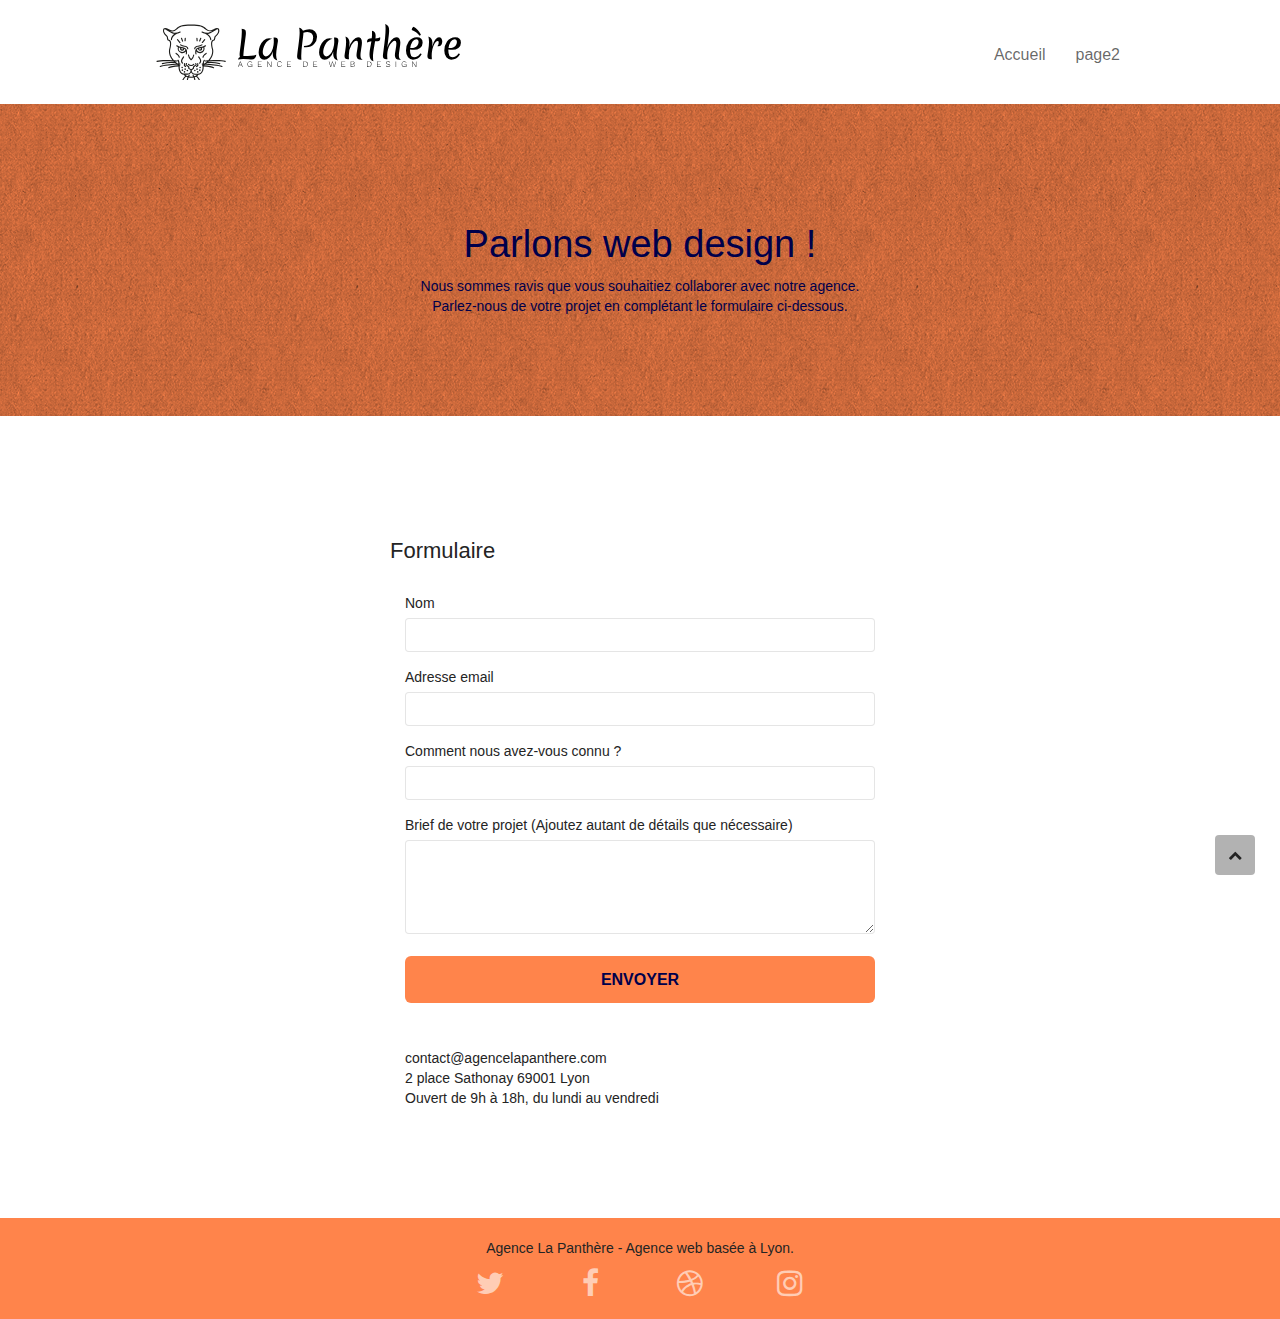
<file: page2.html>
<!doctype html>
<html lang="Fr-fr">
<head>
    <meta charset="UTF-8">
    <meta name="keywords" content="seo, google, site web, site internet, agence design paris, agence design, agence design,agence design,agence design,agence design,agence design,agence design,agence design,agence design">
    <meta name="description" content="Formulaire de contact pour nouveaux clients">
    <meta name="viewport" content="width=device-width, initial-scale=1.0, viewport-fit=cover">
    <meta name="robots" content="all">
	<link rel="shortcut icon" type="image/png" href="favicon.jpg">
    
	<link rel="stylesheet" href="https://maxcdn.bootstrapcdn.com/bootstrap/3.3.5/css/bootstrap.min.css">
	<link rel="stylesheet" type="text/css" href="style.css">
	<link rel="stylesheet" href="https://cdnjs.cloudflare.com/ajax/libs/font-awesome/4.7.0/css/font-awesome.min.css" integrity="sha512-SfTiTlX6kk+qitfevl/7LibUOeJWlt9rbyDn92a1DqWOw9vWG2MFoays0sgObmWazO5BQPiFucnnEAjpAB+/Sw==" crossorigin="anonymous" referrerpolicy="no-referrer"/>
	<link rel="stylesheet" type="text/css" href="./css/et-line.min.css">
	
    <script
  	src="https://code.jquery.com/jquery-2.1.0.min.js"
  	integrity="sha256-8oQ1OnzE2X9v4gpRVRMb1DWHoPHJilbur1LP9ykQ9H0="
  	crossorigin="anonymous"></script>
  	<script src="https://maxcdn.bootstrapcdn.com/bootstrap/3.3.5/js/bootstrap.min.js" defer></script>
	<script src="./js/blocs.min.js"></script>
	<script src="./js/jqBootstrapValidation.min.js"></script>
	<script src="./js/formHandler.min.js"></script>

    <title>Fomulaire de contact</title>

    
<!-- Analytics -->
 
<!-- Analytics END -->
    
</head>
<!-- Principal conteneur -->
<body class="page-container">
    
<!-- bloc-0 -->
<header class="bloc bgc-white l-bloc " id="bloc-0">
	<div class="container bloc-sm">

		<nav class="navbar row">
			<div class="navbar-header">
				<a class="navbar-brand" href="index.html"><img src="img/agence-la-panthere-monochrome.svg" alt="paris web design logo agence web meilleure agence" class="logo" height="40" /></a>
				<button id="nav-toggle" type="button" class="ui-navbar-toggle navbar-toggle" data-toggle="collapse" aria-label="mobile-menu" data-target=".navbar-1">
					<span class="sr-only">Toggle navigation</span><span class="icon-bar"></span><span class="icon-bar"></span><span class="icon-bar"></span>
				</button>
			</div>
			<div class="collapse navbar-collapse navbar-1 special-dropdown-nav">
				<ul class="site-navigation nav navbar-nav">
					<li>
						<a href="index.html">Accueil</a>
					</li>
					<li>
						<a href="page2.html">page2</a>
					</li>
				</ul>
			</div>
		</nav>
	</div>
</header>
<!-- bloc-0 END -->
<main>
<!-- bloc-6 -->
<section class="bloc bg-dots-bg bg-repeat bgc-atomic-tangerine d-bloc bloc-bg-texture texture-paper" id="bloc-6">
	<div class="container bloc-lg">
		<div class="row">
			<div class="col-sm-12">
				<h1 class="text-center hero-bloc-text" style="color: #00004B!important;">
					Parlons web design !
				</h1>
				<p class="text-center mg-lg tight-width-whitespace" style="color: #00004B;">
					Nous sommes ravis que vous souhaitiez collaborer avec notre agence.<br>
					Parlez-nous de votre projet en complétant le formulaire ci-dessous.
				</p>
			</div>
		</div>
	</div>
</section>
<!-- bloc-6 END -->

<!-- bloc-7 -->
<section class="bloc bgc-white l-bloc" id="bloc-7">
	<div class="container bloc-lg">
		<div class="row form-center">
			<h2 style="padding-bottom: 16px;">Formulaire</h2>
			<div class="col-sm-6 form-question">
				<form id="form_1" novalidate>
					<div class="form-group">
						<label for="name">
							Nom
						</label>
						<input id="name" class="form-control" required />
					</div>
					<div class="form-group">
						<label for="email">
							Adresse email
						</label>
						<input id="email" class="form-control" type="email" required />
					</div>
					<div class="form-group">
						<label for="input_504">
							Comment nous avez-vous connu ?
						</label>
						<input class="form-control" type="email" required id="input_504" />
					</div>
					<div class="form-group">
						<label for="message">
							Brief de votre projet (Ajoutez autant de détails que nécessaire)<br>
						</label><textarea id="message" class="form-control" rows="4" cols="50" required></textarea>
					</div> 
					<button class="bloc-button btn btn-lg btn-block cta-hero btn-atomic-tangerine" type="submit" aria-label="send">
						Envoyer
					</button>
				</form>
			</div>
			<div class="col-sm-6">
				<p>
					contact@agencelapanthere.com<br>2 place Sathonay 69001 Lyon<br>Ouvert de 9h à 18h, du lundi au vendredi<br>
				</p>
			</div>
		</div>
	</div>
</section>
<!-- bloc-7 END -->

<!-- ScrollToTop Button -->
<a class="bloc-button btn btn-d scrollToTop" href="#bloc-0" aria-label="scrollToTop"><span class="fa fa-chevron-up"></span></a>
<!-- ScrollToTop Button END-->
</main>

<!-- Footer - bloc-8 -->
<footer class="bloc bgc-atomic-tangerine d-bloc" id="bloc-8">
	<div class="container bloc-sm">
		<div class="row">
			<div class="col-sm-12">
				<p class="text-center">
					Agence La Panthère - Agence web basée à Lyon.<br>
				</p>
				<div class="row row-no-gutters social">
					<div class="col-sm-3">
						<div class="text-center">
							<a class="social" href="index.html" aria-label="twitter"><span class="fa fa-twitter icon-md"></span></a>
						</div>
					</div>
					<div class="col-sm-3">
						<div class="text-center">
							<a class="social" href="index.html" aria-label="facebook"><span class="fa fa-facebook icon-md"></span></a>
						</div>
					</div>
					<div class="col-sm-3">
						<div class="text-center">
							<a class="social" href="index.html" aria-label="dribbble"><span class="fa fa-dribbble icon-md"></span></a>
						</div>
					</div>
					<div class="col-sm-3">
						<div class="text-center">
							<a class="social" href="index.html" aria-label="instagram"><span class="fa fa-instagram icon-md"></span></a>
						</div>
					</div>
				</div>
			</div>
		</div>
	</div>
</footer>
<!-- Footer - bloc-8 END -->
</body>
<!-- Principal conteneur END -->

</html>
</file>
<file: style.css>
body {
    margin: 0;
    padding: 0;
    background: #FFF;
    overflow-x: hidden;
    -webkit-font-smoothing: antialiased;
    -moz-osx-font-smoothing: grayscale;
}

a,
button {
    transition: all .3s ease-in-out;
    outline: none!important;
}
.row{
    max-width: 100%;
    margin-right: 0px;
    margin-left: 0px;
}
a:hover {
    text-decoration: none;
    cursor: pointer;
}

#page-loading-blocs-notifaction {
    position: fixed;
    top: 0;
    bottom: 0;
    width: 100%;
    z-index: 100000;
    background: #FFFFFF url("img/pageload-spinner.gif") no-repeat center center;
}

.bloc {
    width: 100%;
    clear: both;
    background: 50% 50% no-repeat;
    padding: 0 50px;
    -webkit-background-size: cover;
    -moz-background-size: cover;
    -o-background-size: cover;
    background-size: cover;
    position: relative;
}
.logo{
    width: 100%;
    height: 100%;
}
.bloc .container {
    padding-left: 0;
    padding-right: 0;
}

.bloc-lg {
    padding: 100px 50px;
}
.form-center{
    display: flex;
    flex-direction: column;
    flex-wrap: wrap;
    align-content: center;

}
.form-question{
    margin-bottom: 40px;
}

.bloc-md {
    padding: 50px;
}

.bloc-sm {
    padding: 20px 50px;
}

.bg-center,
.bg-l-edge,
.bg-r-edge,
.bg-t-edge,
.bg-b-edge,
.bg-tl-edge,
.bg-bl-edge,
.bg-tr-edge,
.bg-br-edge,
.bg-repeat {
    -webkit-background-size: auto!important;
    -moz-background-size: auto!important;
    -o-background-size: auto!important;
    background-size: auto!important;
}

.bg-repeat {
    background: repeat;
}

.bg-t-edge {
    background: top no-repeat;
}

.bloc-bg-texture::before {
    content: "";
    background-size: 2px 2px;
    position: absolute;
    top: 0;
    bottom: 0;
    left: 0;
    right: 0;
}

.texture-paper::before {
    background: url("img/texture-paper.avif");
    background-size: 280px 280px;
}

.b-parallax {
    background-attachment: fixed;
}

.d-bloc {
    color: rgba(255, 255, 255, .7);
}

.d-bloc button:hover {
    color: rgba(255, 255, 255, .9);
}

.d-bloc .icon-round,
.d-bloc .icon-square,
.d-bloc .icon-rounded,
.d-bloc .icon-semi-rounded-a,
.d-bloc .icon-semi-rounded-b {
    border-color: rgba(255, 255, 255, .9);
}

.d-bloc .divider-h span {
    border-color: rgba(255, 255, 255, .2);
}

.d-bloc .a-btn,
.d-bloc .navbar a,
.d-bloc .navbar-brand,
.d-bloc a .icon-sm,
.d-bloc a .icon-md,
.d-bloc a .icon-lg,
.d-bloc a .icon-xl,
.d-bloc h1 a,
.d-bloc h2 a,
.d-bloc h3 a,
.d-bloc h4 a,
.d-bloc h5 a,
.d-bloc h6 a,
.d-bloc p a {
    color: rgba(255, 255, 255, .6);
}

.d-bloc .a-btn:hover,
.d-bloc .navbar a:hover,
.d-bloc .navbar-brand:hover,
.d-bloc a:hover .icon-sm,
.d-bloc a:hover .icon-md,
.d-bloc a:hover .icon-lg,
.d-bloc a:hover .icon-xl,
.d-bloc h1 a:hover,
.d-bloc h2 a:hover,
.d-bloc h3 a:hover,
.d-bloc h4 a:hover,
.d-bloc h5 a:hover,
.d-bloc h6 a:hover,
.d-bloc p a:hover {
    color: rgba(255, 255, 255, 1);
}

.d-bloc .navbar-toggle .icon-bar {
    background: rgba(255, 255, 255, 1);
}

.d-bloc .btn-wire,
.d-bloc .btn-wire:hover {
    color: rgba(255, 255, 255, 1);
    border-color: rgba(255, 255, 255, 1);
}

.d-bloc .panel {
    color: rgba(0, 0, 0, .5);
}

.d-bloc .panel button:hover {
    color: rgba(0, 0, 0, .7);
}

.d-bloc .panel icon {
    border-color: rgba(0, 0, 0, .7);
}

.d-bloc .panel .divider-h span {
    border-color: rgba(0, 0, 0, .1);
}

.d-bloc .panel .a-btn {
    color: rgba(0, 0, 0, .6);
}

.d-bloc .panel .a-btn:hover {
    color: rgba(0, 0, 0, 1);
}

.d-bloc .panel .btn-wire,
.d-bloc .panel .btn-wire:hover {
    color: rgba(0, 0, 0, .7);
    border-color: rgba(0, 0, 0, .3);
}

.d-bloc .panel,
.l-bloc {
    color: rgba(0, 0, 0, .5);
}

.d-bloc .panel button:hover,
.l-bloc button:hover {
    color: rgba(0, 0, 0, .7);
}

.l-bloc .icon-round,
.l-bloc .icon-square,
.l-bloc .icon-rounded,
.l-bloc .icon-semi-rounded-a,
.l-bloc .icon-semi-rounded-b {
    border-color: rgba(0, 0, 0, .7);
}

.d-bloc .panel .divider-h span,
.l-bloc .divider-h span {
    border-color: rgba(0, 0, 0, .1);
}

.d-bloc .panel .a-btn,
.l-bloc .a-btn,
.l-bloc .navbar a,
.l-bloc .navbar-brand,
.l-bloc a .icon-sm,
.l-bloc a .icon-md,
.l-bloc a .icon-lg,
.l-bloc a .icon-xl,
.l-bloc h1 a,
.l-bloc h2 a,
.l-bloc h3 a,
.l-bloc h4 a,
.l-bloc h5 a,
.l-bloc h6 a,
.l-bloc p a {
    color: rgba(0, 0, 0, .6);
}

.d-bloc .panel .a-btn:hover,
.l-bloc .a-btn:hover,
.l-bloc .navbar a:hover,
.l-bloc .navbar-brand:hover,
.l-bloc a:hover .icon-sm,
.l-bloc a:hover .icon-md,
.l-bloc a:hover .icon-lg,
.l-bloc a:hover .icon-xl,
.l-bloc h1 a:hover,
.l-bloc h2 a:hover,
.l-bloc h3 a:hover,
.l-bloc h4 a:hover,
.l-bloc h5 a:hover,
.l-bloc h6 a:hover,
.l-bloc p a:hover {
    color: rgba(0, 0, 0, 1);
}

.l-bloc .navbar-toggle .icon-bar {
    color: rgba(0, 0, 0, .6);
}

.d-bloc .panel .btn-wire,
.d-bloc .panel .btn-wire:hover,
.l-bloc .btn-wire,
.l-bloc .btn-wire:hover {
    color: rgba(0, 0, 0, .7);
    border-color: rgba(0, 0, 0, .3);
}

.voffset {
    margin-top: 30px;
}

.voffset-lg {
    margin-top: 80px;
}

.row-no-gutters {
    margin-right: 0;
    margin-left: 0;
}

.row.row-no-gutters > [class^="col-"],
.row.row-no-gutters > [class*=" col-"] {
    padding-right: 0;
    padding-left: 0;
}

#bloc-1-hero h1 {
    font-size: 32px;
}

.navbar {
    margin-bottom: 0;
    z-index: 1;
}

.navbar-brand {
    height: auto;
    padding: 3px 15px;
    font-size: 25px;
    font-weight: normal;
    font-weight: 600;
    line-height: 44px;
}

.navbar-brand img {
    max-height: 200px;
    margin: 0 5px 0 0;
    display: inline;
}

.navbar-brand img[src$=svg] {
    min-width: 100px;
}

.nav-center .navbar-brand img {
    margin: 0;
}

.navbar .nav {
    padding-top: 2px;
    margin-right: -16px;
    float: right;
    z-index: 1;
}

.nav > li {
    float: left;
    margin-top: 4px;
    font-size: 16px;
}

.navbar-nav .open .dropdown-menu > li > a {
    text-align: inherit;
}

.nav > li a:hover,
.nav > li a:focus {
    background: transparent;
}

.navbar-toggle {
    margin: 10px 10px 0 0;
    border: 0px;
}

.navbar-toggle:hover {
    background: transparent!important;
}

.navbar-toggle .icon-bar {
    background-color: rgba(0, 0, 0, .5);
    width: 26px;
}

.nav-invert .navbar .nav {
    float: left;
}

.nav-invert .navbar-header,
.nav-invert .navbar-brand {
    float: right;
    position: relative;
    z-index: 2;
}

@media (min-width: 768px) {
    .site-navigation {
        position: absolute;
        top: 50%;
        right: 20px;
        transform: translate(0, -50%);
        -webkit-transform: translateY(-50%);
    }
    .nav > li .dropdown-menu a,
    .nav > li .dropdown-menu a:hover {
        color: #484848;
    }
    .nav-invert .site-navigation {
        left: 0;
        right: 0;
    }
    .nav-center {
        text-align: center;
    }
    .nav-center .navbar-header {
        width: 100%;
    }
    .nav-center .navbar-header,
    .nav-center .navbar-brand,
    .nav-center .nav > li {
        float: none;
        display: inline-block;
    }
    .nav-center .site-navigation {
        position: relative;
        width: 100%;
        right: 0;
        margin-right: 0px;
        margin-top: 20px;
    }
    .nav-center.mini-nav .navbar-toggle {
        float: none;
        margin: 10px auto 0;
    }
}

.nav > li > .dropdown a {
    background: none!important;
    display: block;
    padding: 14px 15px;
}

nav .caret {
    margin: 0 5px;
}

.dropdown-menu .dropdown-menu {
    top: -8px;
    left: 100%;
}

.dropdown-menu .dropmenu-flow-right {
    top: 100%;
    left: 0;
    margin-left: -1px;
    border-top-left-radius: 0;
    border-top-right-radius: 0;
}

.dropdown-menu .dropdown span {
    border: 4px solid black;
    border-top-color: transparent;
    border-right-color: transparent;
    border-bottom-color: transparent;
    margin: 6px -5px 0 0!important;
    float: right;
}

.mg-md {
    margin-top: 10px;
    margin-bottom: 20px;
}

.mg-lg {
    margin-top: 10px;
    margin-bottom: 40px;
}

.btn {
    margin: 0 5px 5px 0;
}

.btn.pull-right {
    margin: 0 0 5px 5px;
}

.btn-d,
.btn-d:hover,
.btn-d:focus {
    color: #FFF;
    background: rgba(0, 0, 0, .3);
}

button {
    outline: none!important;
}

.btn-rd {
    border-radius: 40px;
}

.btn-clean {
    border: 1px solid rgba(0, 0, 0, .08);
    border-bottom-color: rgba(0, 0, 0, .1);
    text-shadow: 0 1px 0 rgba(0, 0, 1, .1);
    box-shadow: 0 1px 3px rgba(0, 0, 1, .25), inset 0 1px 0 0 rgba(255, 255, 255, .15);
}

.icon-md {
    font-size: 30px!important;
    
}

.icon-lg {
    font-size: 60px!important;
}

.sm-shadow {
    text-shadow: 0 1px 2px rgba(0, 0, 0, .3);
}

.panel-sq,
.panel-sq .panel-heading,
.panel-sq .panel-footer {
    border-radius: 0;
}

.panel-rd {
    border-radius: 30px;
}

.panel-rd .panel-heading {
    border-radius: 29px 29px 0 0;
}

.panel-rd .panel-footer {
    border-radius: 0 0 29px 29px;
}

.form-control {
    border-color: rgba(0, 0, 0, .1);
    box-shadow: none;
}

.scrollToTop {
    width: 40px;
    height: 40px;
    position: fixed;
    bottom: 20px;
    right: 20px;
    z-index: 500;
    transition: all .3s ease-in-out;
}

.scrollToTop span {
    margin-top: 6px;
}

.showScrollTop {
    font-size: 14px;
    opacity: 1;
}

a[data-lightbox] {
    position: relative;
    display: block;
    text-align: center;
}

a[data-lightbox]:hover::before {
    content: "+";
    font-family: "HelveticaNeue-Light", "Helvetica Neue Light", "Helvetica Neue", Helvetica, Arial;
    font-size: 32px; 
    width: 50px;
    height: 50px;
    margin-left: -25px;
    border-radius: 50%;
    background: rgba(0, 0, 0, .6);
    color: #FFF;
    font-weight: 100;
    z-index: 1;
    position: absolute;
    top: 50%;
    transform: translateY(-50%);
    -webkit-transform: translateY(-50%);
}

a[data-lightbox]:hover img {
    opacity: 0.6;
    -webkit-animation-fill-mode: none;
    animation-fill-mode: none;
}

#lightbox-modal {
    display: flex;
    align-items: center;
}

#lightbox-modal .modal-dialog {
    width: 90%;
    max-width: 900px;
    margin: 0 auto 0;
}

#lightbox-modal .modal-dialog img {
    max-height: 90vh;
    margin: 0 auto;
}

.lightbox-caption {
    padding: 20px;
    color: #FFF;
    background: rgba(0, 0, 0, .5);
    position: absolute;
    left: 15px;
    right: 15px;
    bottom: 5px;
}

.close-lightbox {
    color: #FFF;
    font-size: 30px;
    position: absolute;
    top: 20px;
    right: 20px;
    z-index: 20;
    background: rgba(0, 0, 0, .5);
    border: none;
    line-height: 30px;
    padding: 0 9px 5px;
    opacity: 0.3;
}

.close-lightbox:hover,
.next-lightbox:hover,
.prev-lightbox:hover {
    opacity: 1.0;
    color: #FFF;
}

.next-lightbox,
.prev-lightbox {
    font-size: 20px;
    color: rgba(255, 255, 255, .9);
    background: rgba(0, 0, 0, .5);
    transition: all .2s ease-in-out;
    position: absolute;
    top: 45%;
    z-index: 1;
    opacity: 0.4;
}

.next-lightbox {
    padding: 6px 8px 1px 13px;
    right: 25px;
}

.prev-lightbox {
    padding: 6px 13px 1px 10px;
    left: 25px;
}

.snapshot-lb .modal-body {
    padding-bottom: 45px;
}

.snapshot-lb .lightbox-caption {
    padding: 0;
    color: rgba(0, 0, 0, .5);
    background: none;
}

h1,
h2,
h3,
h4,
h5,
h6,
p,
label,
.btn,
a {
    font-family: "helvetica";
    font-weight: 400;
    color: #242424;
}

.container {
    max-width: 1000px;
}

.hero-bloc-text {
    font-size: 38px;
}

.hero-bloc-text-sub {
    font-size: 36px;
}

.statement-bloc-text {
    line-height: 26px;
    font-style: italic;
    font-size: 20px;
    text-align: center;
    font-weight: lighter;
    max-width: 520px;
    margin: auto auto auto auto;
}

p {
    font-size: 14px;
}

.tight-width-whitespace {
    max-width: 600px;
    margin: auto auto auto auto;
}

.h1 {
    font-size: 20px;
    font-family: "Open Sans";
}

.cta-hero {
    margin-top: 22px;
    color: #FFFFFF!important;
    text-transform: uppercase;
    padding: 12px 28px 12px 28px;
    font-size: 16px;
    font-weight: 700;
}

.social {
    max-width: 400px;
    margin: auto auto auto auto;
}

h2 {
    font-size: 22px;
    line-height: 1.4em;
}

h3 {
    font-size: 15px;
    text-transform: uppercase;
    font-weight: 700;
    color: #333333!important;
}
h4{
    font-size: 20px;
    font-style: italic;
}
h5{
    font-size: 20px;
    font-family: system-ui;
    font-weight: 400;
}

.med-width-whitespace {
    max-width: 800px;
    margin: auto auto auto auto;
    box-shadow: 0px 0px 0px #000000;
}

h1 {
    color: #FFFFFF!important;
}

h4 {
    color: #333333!important;
}

.icons {
    margin-bottom: 14px;
    margin-top: 24px;
}

.white {
    color: #FFFFFF!important;
}

.portfolio-thumb {
    margin-bottom: 24px;
    width: 100%;
    height: 100%;
}

.portfolio-row {
    margin-bottom: 44px;
    margin-top: 50px;
}

.avatar {
    box-shadow: 0px 4px 9px rgba(0, 0, 0, 0.3);
}

.black-background {
    background-color: rgba(165, 147, 99, 0.7);
    padding: 40px 40px 40px 40px;
}

.bold-link {
    font-weight: 900;
    text-decoration: underline!important;
}

.bgc-white {
    background-color: #FFFFFF;
}

.bgc-dark-slate-blue {
    background-color: #364577;
}

.bgc-atomic-tangerine {
    background-color: #ff844b;
}

.tc-white {
    color: #FFFFFF;
}

.btn-atomic-tangerine {
    background: #ff844b;
    color: #00004B!important;
}

.btn-atomic-tangerine:hover {
    background: #DEDA44!important;
    color: #3a46ad!important;
}

.ltc-white {
    color: #FFFFFF!important;
}

.ltc-white:hover {
    color: #cccccc!important;
}

.ltc-atomic-tangerine {
    color: #F3976C!important;
}

.ltc-atomic-tangerine:hover {
    color: #c27956!important;
}

.icon-dark-slate-blue {
    color: #364577!important;
    border-color: #364577!important;
}

.bg-dots-bg {
    background-image: url("img/dots-bg.png");
}

.bg-lines-h2-bg {
    background-image: url("img/lines-h2-bg.png");
}

.bg-banniere {
    background-image: url("img/agence-la-panthere.avif");
}

.bg-presentation {
    background-image: url("img/image-de-presentation.avif");
}
footer li{
    padding-bottom: 10px;
}

@media (max-width: 1024px) {
    .bloc {
        padding-left: 20px;
        padding-right: 20px;
    }
    .bloc.full-width-bloc,
    .bloc-tile-2.full-width-bloc .container,
    .bloc-tile-3.full-width-bloc .container,
    .bloc-tile-4.full-width-bloc .container {
        padding-left: 0;
        padding-right: 0;
    }
}

@media (max-width: 992px) and (min-width: 768px) {
    .navbar .nav {
        max-width: 80%
    }
    .nav-center.navbar .nav {
        max-width: 100%
    }
}

@media only screen and (min-width: 768px) and (max-width: 1024px) and (orientation: landscape) {
    .b-parallax {
        background-attachment: scroll;
    }
}

@media only screen and (min-width: 1024px) and (max-width: 1366px) and (-webkit-min-device-pixel-ratio: 1.5) {
    .b-parallax {
        background-attachment: scroll;
    }
}

@media (max-width: 991px) {
    .container {
        width: 100%;
    }
    .b-parallax {
        background-attachment: scroll;
    }
    .page-container,
    #hero-bloc {
        overflow-x: hidden;
        position: relative;
    }

    .bloc-group,
    .bloc-group .bloc {
        display: block;
        width: 100%;
    }
    .bloc-fill-screen .fill-bloc-top-edge,
    .bloc-fill-screen .fill-bloc-bottom-edge {
        padding: 0 20px;
    }
}

@media (max-width: 767px) {
    .page-container {
        overflow-x: hidden;
        position: relative;
    }
    h1,
    h2,
    h3,
    h4,
    h5,
    h6,
    p,
    #disqus_thread {
        padding-left: 10px!important;
        padding-right: 10px!important;
    }
    .b-parallax {
        background-attachment: scroll;
    }
    .navbar .nav {
        padding-top: 0;
        border-top: 1px solid rgba(0, 0, 0, .2);
        float: none!important;
    }
    .navbar.row {
        margin-left: 0;
        margin-right: 0;
    }
    .site-navigation {
        position: inherit;
        transform: none;
        -webkit-transform: none;
        -ms-transform: none;
    }
    .nav > li {
        margin-top: 0;
        border-bottom: 1px solid rgba(0, 0, 0, .1);
        background: rgba(0, 0, 0, .05);
        text-align: left;
        padding-left: 15px;
        width: 100%;
    }
    .nav > li:hover {
        background: rgba(0, 0, 0, .08);
    }
    .dropdown .dropdown a .caret {
        float: none;
        margin: 5px 0 0 10px!important;
        border: 4px solid black;
        border-bottom-color: transparent;
        border-right-color: transparent;
        border-left-color: transparent;
    }
    #hero-bloc .navbar .nav {
        background: rgba(0, 0, 0, .8);
    }
    #hero-bloc .navbar .nav a {
        color: rgba(255, 255, 255, .6);
    }
    .hero {
        padding: 50px 0;
    }
    .hero-nav {
        left: -1px;
        right: -1px;
    }
    .navbar-collapse {
        padding: 0;
        overflow-x: hidden;
        -webkit-box-shadow: none;
        box-shadow: none;
    }
    .navbar-brand img {
        max-height: 40px;
        width: 100%;
    }
    .nav-invert .navbar-header {
        float: none;
        width: 100%;
    }
    .nav-invert .navbar-toggle {
        float: left;
        margin-left: 10px;
    }
    .bloc {
        padding-left: 0;
        padding-right: 0;
    }
    .bloc-xxl,
    .bloc-xl,
    .bloc-lg {
        padding: 40px 0;
    }
    .bloc-sm,
    .bloc-md {
        padding-left: 0;
        padding-right: 0;
    }
    .bloc-tile-2 .container,
    .bloc-tile-3 .container,
    .bloc-tile-4 .container,
    .bloc-fill-screen .fill-bloc-top-edge,
    .bloc-fill-screen .fill-bloc-bottom-edge {
        padding-left: 0;
        padding-right: 0;
    }
    .a-block {
        padding: 0 10px;
    }
    .btn-dwn {
        display: none;
    }
    .voffset {
        margin-top: 5px;
    }
    .voffset-md {
        margin-top: 20px;
    }
    .voffset-lg {
        margin-top: 30px;
    }
    form {
        padding: 5px;
    }
    .close-lightbox {
        display: inline-block;
    }
    .blocsapp-device-iphone5 {
        background-size: 216px 425px;
        padding-top: 60px;
        width: 216px;
        height: 425px;
    }
    .blocsapp-device-iphone5 img {
        width: 180px;
        height: 320px;
    }
}

@media (max-width: 400px) {
    .bloc {
        padding-left: 0;
        padding-right: 0;
    }
}

@media (max-width: 767px) {
    .bloc-mob-center-text {
        text-align: center;
    }

}
</file>
